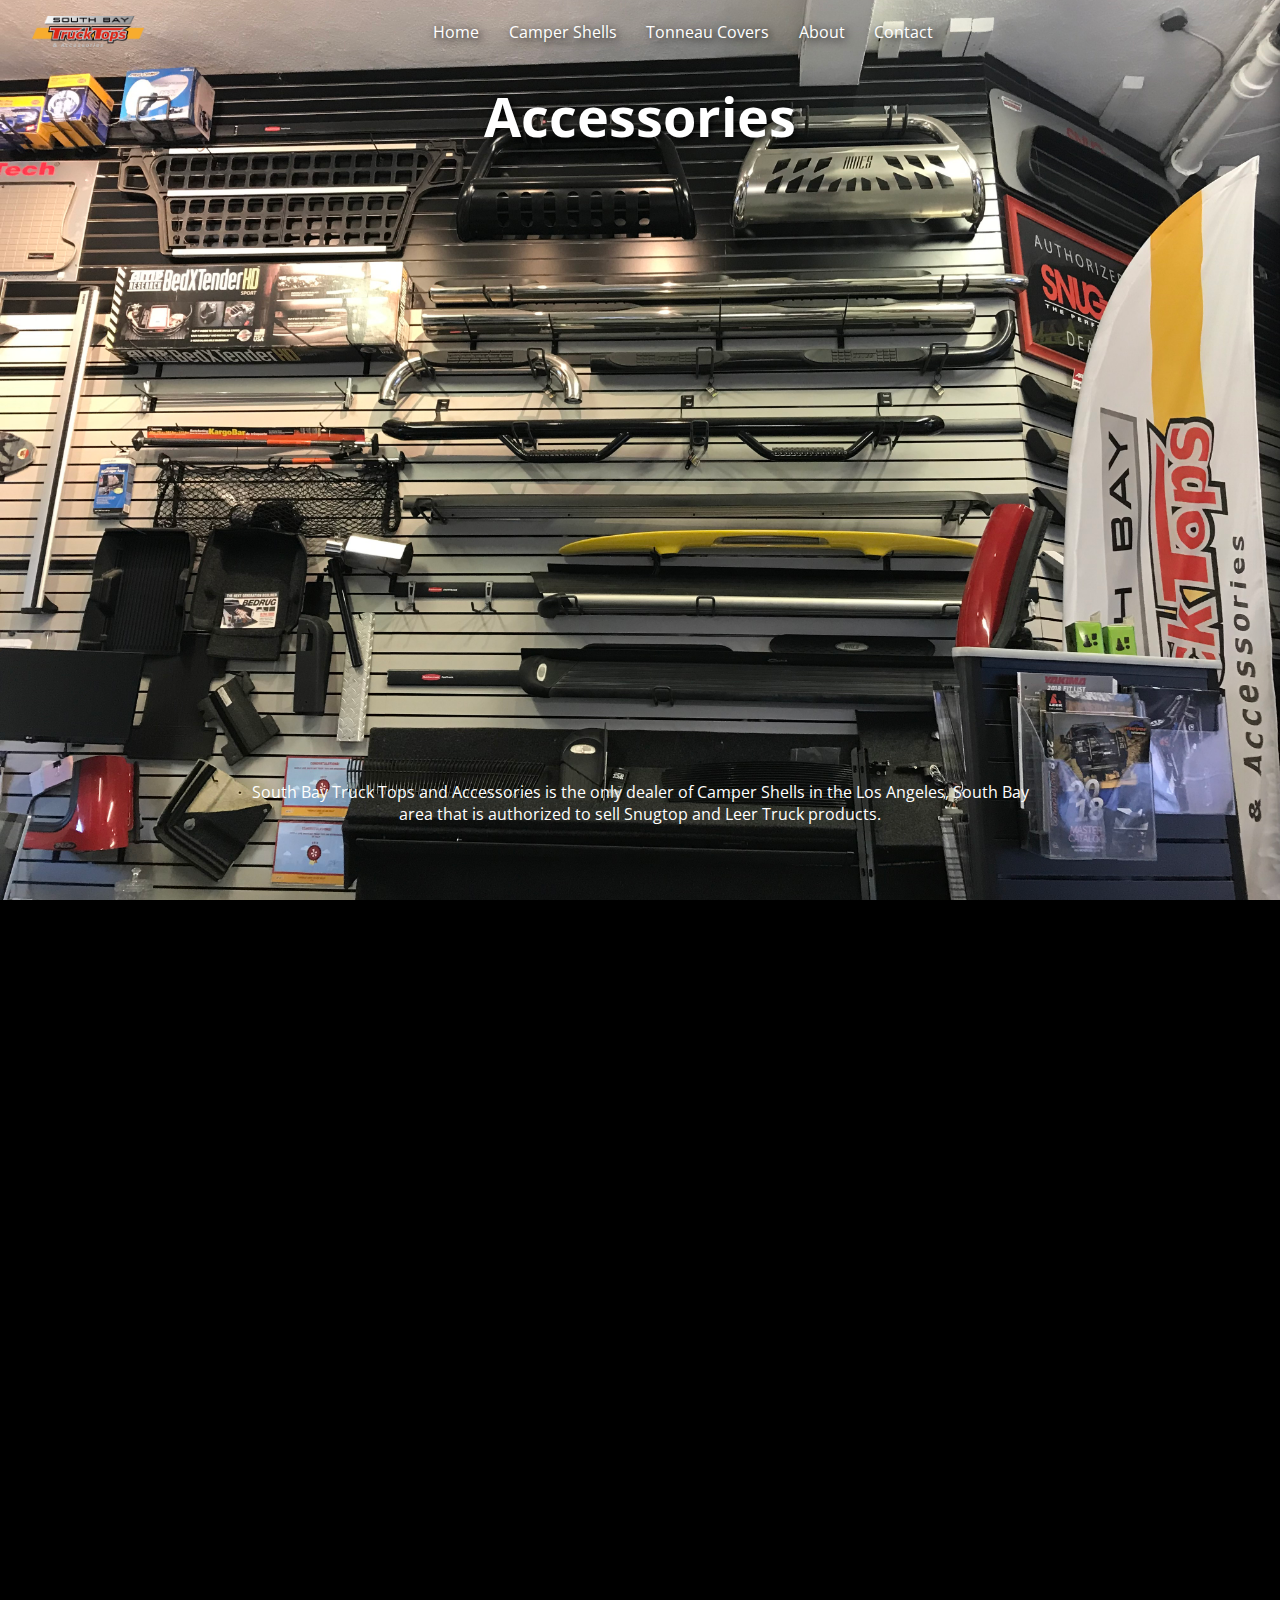
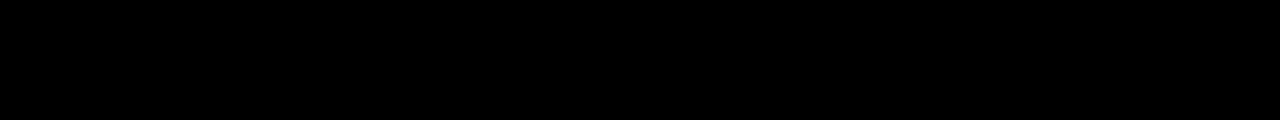
<file: accessories.html>
<!DOCTYPE html>
<html lang="en">
<head>
  <meta charset="UTF-8">
  <meta name="viewport" content="width=device-width, initial-scale=1.0">
  <link rel="preconnect" href="https://fonts.googleapis.com">
  <link rel="preconnect" href="https://fonts.gstatic.com" crossorigin>
  <link href="https://fonts.googleapis.com/css2?family=Open+Sans:wght@600&display=swap" rel="stylesheet">
  <link href="https://fonts.googleapis.com/css2?family=Material+Symbols+Outlined" rel="stylesheet" />

  <link rel="stylesheet" href="aos/aos.min.css">
  <link rel="stylesheet" href="style.css" />
  <link rel="stylesheet" href="bootstrap.css" />


    <!-- Owl Carousel -->
  <link rel="stylesheet" href="https://cdnjs.cloudflare.com/ajax/libs/OwlCarousel2/2.3.4/assets/owl.carousel.min.css" integrity="sha512-tS3S5qG0BlhnQROyJXvNjeEM4UpMXHrQfTGmbQ1gKmelCxlSEBUaxhRBj/EFTzpbP4RVSrpEikbmdJobCvhE3g==" crossorigin="anonymous" referrerpolicy="no-referrer" />
  <link rel="stylesheet" href="https://cdnjs.cloudflare.com/ajax/libs/OwlCarousel2/2.3.4/assets/owl.theme.default.min.css" integrity="sha512-sMXtMNL1zRzolHYKEujM2AqCLUR9F2C4/05cdbxjjLSRvMQIciEPCQZo++nk7go3BtSuK9kfa/s+a4f4i5pLkw==" crossorigin="anonymous" referrerpolicy="no-referrer" />
    <link rel="stylesheet" href="https://cdnjs.cloudflare.com/ajax/libs/animate.css/4.1.1/animate.min.css"/>


  <title>South Bay Truck Tops</title>

</head>
<body>
  <header class="accessories">
    <nav class="navbar">
      <a href="index.html">
        <img src="assets/Logos/sbtt-logo.png" class="brand"/>
      </a>
      <ul style = "text-shadow: 2px 2px 8px black;">
        <li><a href="index.html">
          Home
        </a></li>
        <li><a href="camper.html">
          Camper Shells
        </a></li>
        <li><a href="tonneau.html" >
          Tonneau Covers
        </a></li>
        <li><a href="#" >
          About
        </a></li>
        <li><a href="contact.html">
          Contact
        </a></li>
      </ul>
      <ul>
        <li><span class="menu-btn">
        </span></li>
      </ul>
      <span class="menu-btn-mobile" style = "color: black;">
        Menu
      </span>
    </nav>
    
    <nav class="sidebar">
      <div class="close-btn">
        <span class="material-symbols-outlined">
          close
        </span>
      </div>
      <ul>
        <li><a href="index.html">
          Home
        </a></li>
        <li><a href="camper.html">
          Camper Shells
        </a></li>
        <li><a href="tonneau.html">
          Tonneau Covers
        </a></li>
        <li><a href="#">
          Accessories
        </a></li>
        <li><a href="#">
          About
        </a></li>
        <li><a href="contact.html">
          Contact
        </a></li>
      </ul>
    </nav>
    
    <div class="sidebar-backdrop"></div>
    
    <div class="header-body">
      <h1 class="title">Accessories</h1>
      <div>
        <p>​South Bay Truck Tops and Accessories is the only dealer of Camper Shells in the Los Angeles, South Bay area that is authorized to sell Snugtop and Leer Truck products.
</p>
      </div>
    </div>
  </header>


<div class="row row-cols-1 row-cols-md-2 g-2">
  <div class="col">
    <div class="card">
      <img src="assets/Folding/Leer/leer-folding.jpg" data-aos-once = "true" class="card-img-top" data-aos="fade-down" data-aos-duration="1200">
      <div class="card-body">
        <h5 class="card-title" data-aos-once = "true" data-aos="fade-up" data-aos-duration="900" style="font-size: 2em;">LEER</h5>
        <p class="card-text" data-aos-once = "true" data-aos="fade-down" data-aos-duration="900">LEER camper shells are constructed of strong, resilient fiberglass or tough non-corrosive aluminum. Most toppers are the same height as the truck cab but models like the Mid/High-Rise offer 15% more space than a cab-high model.  Also, truck bed toppers can accommodate a roof rack, adding to their cargo-carrying capacity. Leer's fiberglass camper shells are painted using formulas that match those originally used by the truck manufacturer and preferred by residential customers. Leer's Aluminum caps are preferred by contractors, service technicians, and others working in rugged environments.</p>
      </div>
    </div>
  </div>
  <div class="col">
    <div class="card">
      <img src="assets/Folding/Bakflip/bakflip-folding.jpg" class="card-img-top" data-aos-once = "true" data-aos="fade-up" data-aos-duration="1200">
      <div class="card-body">
        <h5 class="card-title" data-aos-once = "true" data-aos="fade-down" data-aos-duration="900" style="font-size: 2em;">Bakflip</h5>
        <p class="card-text" data-aos-once = "true" data-aos="fade-up" data-aos-duration="900">SnugTop’s Camper Shells are designed to fit your specific needs. Their model features include fuel-saving aerodynamic styling, convenient lock options, matching OEM factory colors, and interior lighting options. SnugTop is reliable because they provide extra care, attention to detail, and more durability.  With a near-fifty year heritage of manufacturing excellence, the bar has been set high at SnugTop and the entire team is proud of their craftsmanship. Here at South Bay Truck Tops we firmly stand behind SnugTop as it offers excentric design, innovation, and quality.</p>
      </div>
    </div>
  </div>
</div>
</file>
<file: style.css>
html, body {
  overflow-x: hidden !important;
  width: 100vw !important;
}


html {
  scroll-behavior: smooth;
}

body {
  margin: 0;
  color: #fff;
  font-family: 'Open Sans', sans-serif;
  background: #000;
  overflow-x: hidden;
  min-height: 160vh;
}

* {
  box-sizing: border-box;
  padding: 0;
  margin: 0;
}

ul {
  list-style: none;
}

a {
  text-decoration: none;
}

p {
  max-width: 50em;
}

header {
  height: 100vh;
  min-height: 40em;
  background: 
    url(assets/Index/header-1.jpeg) 
    no-repeat center;
  background-size: cover;
}

.camper{
    height: 100vh;
    min-height: 40em;
    background: 
    url(assets/Camper/camper.jpeg) 
    no-repeat center;
    background-size: cover;

}

.folding{
    height: 100vh;
    min-height: 40em;
    background: 
    url(assets/Folding/folding.jpg) 
    no-repeat center;
    background-size: cover;

}

.tonneau{
    height: 100vh;
    min-height: 40em;
    background: 
    url(assets/Tonneau/tonneau.jpeg) 
    no-repeat center;
    background-size: cover;

}

.accessories{
    height: 100vh;
    min-height: 40em;
    background: 
    url(assets/Accessories/accessories.jpg) 
    no-repeat center;
    background-size: cover;

}

.contact{
  height: 100vh;
  min-height: 40em;
  background: url(assets/Contact/contact.jpg) 
  no-repeat center;
  background-size: cover;

}

.iframe-video {
  max-width: 1000px;
  padding: 4em 2em;
  margin: 0 auto;
  text-align: center;
}


/*Set flex layouts*/
.navbar, 
.header-body, 
.icons {
  display: flex;
  justify-content: space-between;
  align-items: center;
}

#video, 
.iconTemp, 
.about-text,
.action {
  display: flex;
  justify-content: center;
  align-items: center;
}

.navbar {
  color: #111;
  padding: 1em 2em;
}

.navbar a,
.sidebar a {
  color: white;
}

.navbar li {
  display: inline-block;
}

.navbar li a,
.menu-btn {
  transition: 0.3s;
  padding: 0.3em 0.8em;
  border-radius: 0.5em;
}

.navbar li a:hover,
.menu-btn:hover {
  background: rgba(191, 191, 191, 0.5);
}

.brand {
  width: 7em;
}

.menu-btn {
  cursor: pointer;
}

.menu-btn-mobile {
  display: none;
}

.sidebar {
  color: white;
  background: black;
  position: absolute;
  top: 0;
  right: -20em;
  padding: 2em;
  min-width: 20em;
  height: 100vh;
  overflow: scroll;
  box-shadow: 0 0 1.5em rgba(0, 0, 0, 0.5);
  z-index: 3;
  transition: 0.4s ease-in-out;
}

.close-btn {
  cursor: pointer;
  text-align: right;
}

.sidebar li {
  margin: 1.5em 0;
}

.sidebar-backdrop {
  background: rgba(255, 255, 255, 0.4);
  position: absolute;
  top: 0;
  left: 0;
  width: 100%;
  height: 100%;
  backdrop-filter: blur(4px);
  z-index: 1;
  opacity: 0;
  display: none;
  transition: 0.3s;
}

.header-body {
  flex-direction: column;
  text-align: center;
  height: 90%;
  padding: 0 2em;
}

.header-body p {
  margin: 1em auto 3em auto;
}

.title {
  font-size: 3.4em;
  color: white; 
  margin: 0.3em 0;
  text-shadow: 2px 2px 8px black;
}

.icons {
  gap: 2em;
  margin-bottom: 1em;
}

.icons > div {
  width: 10em;
}

.icons h2 {
  font-size: 1.7em;
}

.icons h2 span {
  font-size: 0.5em;
}

.btn {
  color: #fff;
  border: 3px #fff solid;
  padding: 0.6em 0;
  width: 12em;
  border-radius: 3em;  
  font-size: 0.9em;
  transition: 0.3s;
}

.btn:hover {
  background: #fff;
  color: #000;
}

.btn-mobile {
  display: none;
}

.arrow {
  width: 1.4em;
  animation: arrow 5s ease infinite;
  cursor: pointer;
}

#video {
  padding: 6em 2em;
}

#video video {
  width: 100%;
  height: 50vw;
  max-width: 1200px;
}

.iconTemp img {
  width: 2em;
  margin: 5px;
}

.specs {
  padding: 0 2 5 2em;
  
}

.specs ul {
  max-width: 600px;
  margin: 0 auto;
  margin-bottom: 50px;
}

.specs ul li {
  padding: 1em 0;
  border-bottom: 1px #ccc solid;
  display: flex;
  justify-content: space-between;
  align-items: center;   
}

.banner-img {
  background: url(assets/Folding/animation/folding1.jpg) no-repeat center;
  background-size: cover;
  width: 100%;
  height: 70vh;
  min-height: 40em;
  transition: 3s;
}

.banner-img2 {
  background: url(assets/folding6.jpg) no-repeat center;
  background-size: cover;
  width: 100%;
  height: 70vh;
  min-height: 40em;
  transition: 3s;
}

.banner-img3 {
  background: url(assets/folding9.jpg) no-repeat center;
  background-size: cover;
  width: 100%;
  height: 70vh;
  min-height: 40em;
  transition: 3s;
}


.about {
  margin: 4em 0;
  position: relative;
}

.about img {
  width: 100%;
  object-fit: cover;
}

.about-text {
  gap: 2em;
  position: absolute;
  top: 70%;
  left: 50%;
  transform: translateX(-50%);
  width: 90%;
}

.about h2 {
  font-size: 2em;
  max-width: 15em;
}

.interior {
  padding: 0 2em 4em 2em;
  width: 90%;
  max-width: 1100px;
  margin: 0 auto;
}

.interior img {
  width: 100%;
  margin-bottom: 1.5em;
}

.roof {
  position: relative;
}

.roof-text {
  position: absolute;
  left: 2em;
  bottom: 4em; 
}


.interior h2, .roof h2 {
  margin-bottom: 0.5em;
}

.action {
  flex-direction: column;
}

.line {
  display: block;
  background: #555;
  width: 1px;
  height: 8em;
  margin: 2em 0;
}

.action .btn,
.action p {
  margin: 0.5em 0;
}

/*Footer styles start here*/
footer * {
  box-sizing: border-box;
  padding: 0;
  margin: 0;
}

footer ul {
  list-style: none;
}

footer {
  color: #fff;
  background: #121315;
}

footer p {
  color: #ccc; 
  max-width: 25em;
  font-size: 0.9em;
  line-height: 23px;
}

footer a {
  color: #fff;
  text-decoration: none;
}

footer h4 {
  margin-bottom: 1em;
  text-transform: uppercase;
}

footer .container {
  max-width: 1200px;
  margin: 0 auto;
  padding: 2em;
}

.footer2 .container{
  display: flex;
  justify-content: space-between;
  gap: 2em;
}

footer .brand {
  display: block;
  font-size: 1.8em;
  font-weight: 600;
  margin-bottom: 1em;
}

.media-icons li,
.service-icons li {
  display: inline-block;
  margin: 0.5em 0.5em 0.5em 0;
}

.media-icons a {
  font-size: 1.1em;
  width: 2em;
  height: 2em;
  border: 1px #fff solid;
  border-radius: 50%;
  display: flex;
  justify-content: center;
  align-items: center;
  transition: 0.3s;
}

.media-icons a:hover {
  background: #fff;
  color: #111;
}

.service-icons a {
  font-size: 1.6em;
}

.service-icons a:hover {
  color: #dbdbdb;
}

.footer-bottom {
  border-top: 1px #dbdbdb solid;
}

.footer2 .menu {
  margin-bottom: 3em;
}

.footer2 .menu li{
  display: inline-block;
  margin: 0.7em 0.7em 0.7em 0;
  text-align: center; 
}

.footer2 .menu a {
  transition: 0.3s;
  font-weight: 600;
}

.footer2 .menu a:hover {
  color: #f3ab2c;
}

.input-wrap {
  margin: 1em 0;
  display: flex;
}

.input-wrap input {
  padding: 0.5em;
  border: none;
  background: #20232a;
  color: #ccc;
}

.input-wrap input:focus {
  outline: none;
}

.input-wrap button {
  padding: 0.8em;
  background: #f3ab2c;
  border: none;
  color: #fff;
}

.input-wrap button:hover {
  background: #fff;
  color: #111;
}


@media screen and (max-width: 900px) {
  .footer1 .footer-top .container,
  .footer1 .footer-bottom .container,
  .footer2 .container,
  .footer3 .container  {
    flex-direction: column;
  }
  .footer1 .col2  {
    justify-content: flex-start;
    flex-wrap: wrap;
  }
}

/*Classes that will be dynamically added 
in Javascript later on*/
.roof-2 {
  animation: changeImg 1s forwards;
}


/*Roof Image Change Animation*/
@keyframes changeImg {
  50% {
    background: url(assets/Folding/animation/folding2.jpg) no-repeat center;
    background-size: cover;
  }

  75% {
    background: url(assets/Folding/animation/folding3.jpg) no-repeat center;
    background-size: cover;
  }
  100% {
    background: url(assets/Folding/animation/folding4.jpg) no-repeat center;
    background-size: cover;
  }
}

/*Disable scroll on body*/
.sidebar-open-body {
  min-height: 100vh;
  overflow: hidden;
}


@media screen and (max-width: 900px) {
  .navbar ul {
    display: none;
  }
  .menu-btn-mobile {
    display: block;
    cursor: pointer;
    background: #e5e8ea;
    padding: 0.4em 1em;
    border-radius: 0.7em;
  }

    /*Hides the text in the index file, to limit the amount of elements covering up the header image*/
  .index-text {
    display: none;
  }
 
  header {
    background: url(assets/Index/header-1.jpeg) no-repeat left -140px center;
    background-size: cover;
  }

  .folding{
    background: url(assets/Folding/animation/folding.jpeg) no-repeat right -100px center;
    background-size: cover;

  }

  .tonneau{
    background: url(assets/Tonneau/tonneau.jpeg) no-repeat right -40px center;
    background-size: cover;
}

}

@media screen and (max-width: 850px) {


  .icons {
    gap: 0;
  }
  .btn-mobile {
    display: block;
    margin: 2em auto;
    max-width: 90vw;
  }
  .icons .btn {
    display: none;
  }
  .icons > div {
    width: initial;
  }
  .about-text {
    position: relative;
    flex-direction: column;
  }
}

/*Contact Form */
.container-contact{
  width: 100%;
  height: 900px;
  background: #fff;
  border-radius: 6px;
  padding: 20px 60px 30px 40px;
  box-shadow: 0 5px 10px rgba(0, 0, 0, 0.2);
}
.container-contact .content{
  display: flex;
  align-items: center;
  justify-content: space-between;
  margin-top: 120px;
}
.container-contact .content .left-side{
  width: 25%;
  height: 100%;
  display: flex;
  flex-direction: column;
  align-items: center;
  justify-content: center;
  margin-top: 15px;
  position: relative;
}
.content .left-side::before{
  content: '';
  position: absolute;
  height: 70%;
  width: 2px;
  right: -15px;
  top: 50%;
  transform: translateY(-50%);
  background: #afafb6;
}
.content .left-side .details{
  margin: 14px;
  text-align: center;
}
.content .left-side .details i{
  font-size: 30px;
  color: #3e2093;
  margin-bottom: 10px;
}
.content .left-side .details .topic{
  font-size: 18px;
  font-weight: 500;
  color: #afafb6;
}
.content .left-side .details .text-one,
.content .left-side .details .text-two{
  font-size: 14px;
  color: #afafb6;
}
.container .content .right-side{
  width: 75%;
  margin-left: 75px;
}
.content .right-side .topic-text{
  font-size: 23px;
  font-weight: 600;
  color: black;
}
.right-side .input-box{
  height: 50px;
  width: 100%;
  margin: 12px 0;
}
.right-side .input-box input,
.right-side .input-box textarea{
  height: 100%;
  width: 100%;
  border: none;
  outline: none;
  font-size: 16px;
  background: #F0F1F8;
  border-radius: 6px;
  padding: 0 15px;
  resize: none;
}
.right-side .message-box{
  min-height: 110px;
}
.right-side .input-box textarea{
  padding-top: 6px;
}
.right-side .button{
  display: inline-block;
  margin-top: 12px;
}
.right-side .button input[type="button"]{
  color: #fff;
  font-size: 18px;
  outline: none;
  border: none;
  padding: 8px 16px;
  border-radius: 6px;
  background: #f3ab2c;
  cursor: pointer;
  transition: all 0.3s ease;
}
.button input[type="button"]:hover{
  background: black;
}

@media (max-width: 4000px) {
  .container-contact{
    width: 100%;
    padding: 30px 40px 40px 35px ;
  }
  .container-contact .content .right-side{
   width: 75%;
   margin-left: 55px;
}
}
@media (max-width: 820px) {
  .container{
    margin: 40px 0;
    height: 100%;
  }
  .container-contact .content{
    flex-direction: column-reverse;
    margin-top: 50px;
  }
 .container-contact .content .left-side{
   width: 100%;
   flex-direction: row;
   justify-content: center;
   flex-wrap: wrap;
 }
 .container-contact .content .left-side::before{
   display: none;
 }
 .container-contact .content .right-side{
   width: 100%;
   margin-left: 0;
 }

/* End of Contact Form */

@media screen and (max-width: 450px) {
  html {
    font-size: 14px;
  }
}

/*Arrow Animation*/
@keyframes arrow {
  40% {transform: translateY(0px);}
  45% {transform: translateY(8px);}
  55% {transform: translateY(0px);}
  60% {transform: translateY(8px);}
  65% {transform: translateY(0px);}
  100% {transform: translateY(0px);}
}



}
</file>
